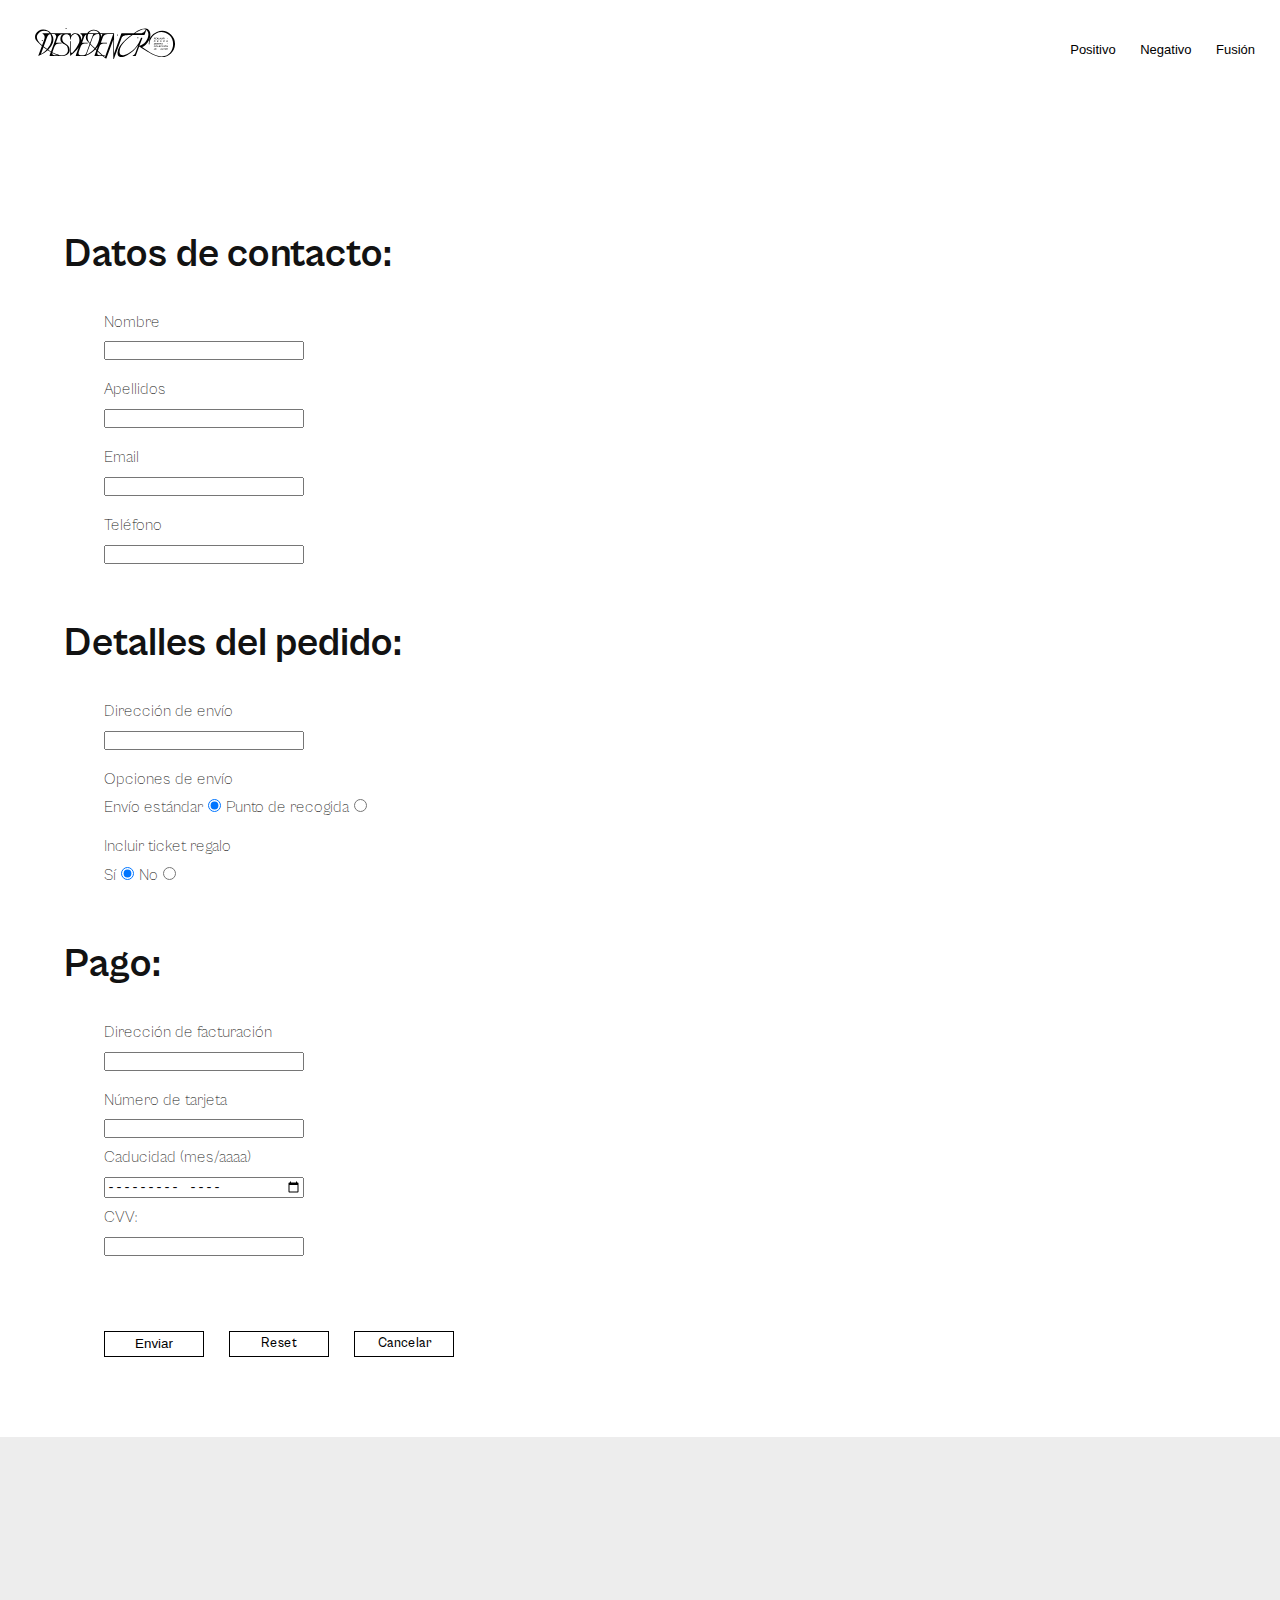
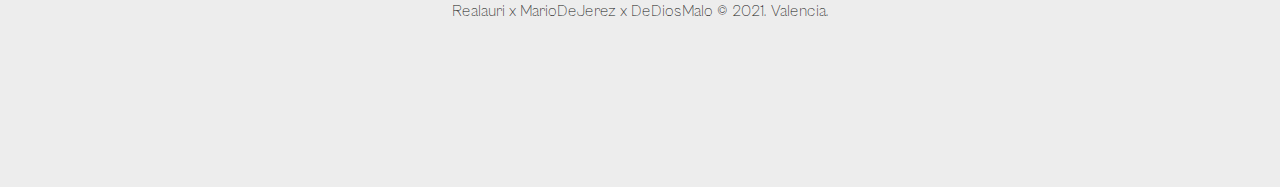
<file: formulario.html>
<!doctype html>
<html>
<head>
    <meta charset="UTF-8">
    <meta name="viewport" content="width=device-width, initial-scale=1.0">
    <title>Desde dentro</title>
    <link rel="stylesheet" href="css/cabinet-grotesk.css">
            <link rel="stylesheet" href="css/labs.css">
    <link rel="stylesheet" href="css/estilo.css">
    <link rel="stylesheet" href="css/estilo-form.css">
    
    <link id="scrollUpTheme" rel="stylesheet" href="css/themes/image.css">


        <script src="dist/lib/jquery-1.11.1.min.js"></script>
        <script src="dist/jquery.scrollUp.min.js"></script>
        <script>

            // Parse URL Queries Method
            (function ($) {
                $.getQuery = function (query) {
                    query = query.replace(/[\[]/, '\\\[').replace(/[\]]/, '\\\]');
                    var expr = '[\\?&]' + query + '=([^&#]*)';
                    var regex = new RegExp(expr);
                    var results = regex.exec(window.location.href);
                    if (results !== null) {
                        return results[1];
                    } else {
                        return false;
                    }
                };
            })(jQuery);

            $(function () {

                // Change URIs
                $('.pill-switch').click(function () {
                    window.location = '?theme=pill';
                });

                $('.tab-switch').click(function () {
                    window.location = '?theme=tab';
                });

                $('.image-switch').click(function () {
                    window.location = '?theme=image';
                });

                $('.link-switch').click(function () {
                    window.location = '?theme=link';
                });

                // Set theme based on URI
                if ($.getQuery('theme') === 'pill') {
                    $(function () {
                        $.scrollUp({
                            animation: 'fade',
                            activeOverlay: '#00FFFF'
                        });
                    });
                    $('.pill-switch').addClass('active');
                    $('#scrollUpTheme').attr('href', 'css/themes/pill.css?1.1');
                } else if ($.getQuery('theme') === 'link') {
                    $(function () {
                        $.scrollUp({
                            animation: 'fade',
                            activeOverlay: '#00FFFF'
                        });
                    });
                    $('#scrollUpTheme').attr('href', 'css/themes/link.css?1.1');
                    $('.link-switch').addClass('active');
                } else if ($.getQuery('theme') === 'image') {
                    $(function () {
                        $.scrollUp({
                            animation: 'fade',
                            activeOverlay: '#00FFFF',
                            scrollImg: {
                                active: true,
                                type: 'background',
                                src: 'img/top.png'
                            }
                        });
                    });
                    $('#scrollUpTheme').attr('href', 'css/themes/image.css?1.1');
                    $('.image-switch').addClass('active');
                } else {
                    $(function () {
                        $.scrollUp({
                            animation: 'slide',
                            activeOverlay: '#00FFFF'
                        });
                    });
                    $('#scrollUpTheme').attr('href', 'css/themes/tab.css?1.1');
                    $('.tab-switch').addClass('active');
                }

                // Toggle overlay
                $('#toggleActive').click(function () {
                    $('#scrollUp-active').toggle();

                    var text = $(this).text() == 'Hide activeOverlay' ? 'Show activeOverlay' : 'Hide activeOverlay';
                    $(this)
                        .text(text)
                        .toggleClass('active');
                });
            });

        </script>



</head>
<body>
   <div  id="Header_dos">
        <h1><a href="index.html"><img id=logo_cabecera src="img/SVG/Recurso%201.svg"></a></h1>
        <nav>
           <ul>
               <li><a href="#primera-seccion">Positivo</a> </li>
               <li><a href="#segunda-seccion">Negativo</a></li>
               <li><a href="#tercera-seccion">Fusión</a></li>

           </ul> 
        </nav>
        </div>
   <main>
    <form>
       <div id="mainwrapper">
        <div>
        <legend><p id=titulo_seccion>Datos de contacto:</p></legend>
            <fieldset>
                <div class="form-group">
                    <label for="nombre">Nombre</label>
                    <br>
                    <input id="nombre" name="nombre" required/><br>
                </div>
                <div class="form-group">
                    <label for="surname">Apellidos</label>
                    <br>
                    <input id="surname" name="surname" required/>
                    <br>
                </div> 
                <div class="form-group">
                    <label for="email">Email</label>
                    <br>
                    <input type="email" id="email" name="email" required>
                    <br>
                </div>
                <div class="form-group">
                    <label for="phone">Teléfono</label>
                    <br>
                    <input type="tel" id="phone" name="phone" maxlength="9" pattern="[0-9]{3}-[0-9]{3}-[0-9]{3}">
                    <br>    
                </div>
            </fieldset>
        </div>
                
                
        <legend><p id=titulo_seccion>Detalles del pedido:</p></legend>
            <fieldset>
               <div class="form-group">
                    <label for="direccion">Dirección de envío</label>
                    <br>
                    <input id="direccion" name="direccion" required/><br>
                </div>
                <div class="form-group" id="opciones-envio">
                    <p class=formulario required>Opciones de envío</p>
                    <label >Envío estándar </label>
                    <input id="radio" type="radio" name="customer" value="envio" checked>
                    <label >Punto de recogida </label>
                    <input id="radio" type="radio" name="customer" value="recogida" >
                </div>
                <div class="form-group" id="opciones-envio">
                    <p class=formulario required>Incluir ticket regalo</p>
                    <label >Sí</label>
                    <input id="radio" type="radio" name="ticketregalo" value="si" checked>
                    <label >No </label>
                    <input id="radio" type="radio" name="ticketregalo" value="no" >
                </div>
            </fieldset>


                
                
        <div>
        <legend><p id=titulo_seccion>Pago:</p></legend>
            <fieldset>
                <div class="form-group">
                    <label for="direccion">Dirección de facturación</label>
                    <br>
                    <input id="direccion" name="direccion" required/><br>
                </div>
                <div class="form-group">
                    <label for="username">Número de tarjeta</label><br>
                    <input type="text" id="username" name="username" required><br>
                    <label for="bdaymonth">Caducidad (mes/aaaa)</label><br>
                    <input type="month" id="cad" name="cad" required><br>
                    <label for="CVV">CVV:</label><br>
                    <input type="password" id="CVV" name="CVV" minlength="3" maxlength="3" required>
                </div>
            </fieldset>
        </div>
        </div>
     
     
        <div id="botones">
            <button class="button">Enviar</button>
            <a href="formulario.html"><div class="button">Reset</div></a>
            <a href="index.html"><div class="button">Cancelar</div></a>
        </div>
    </form>
   
    </main>
    
    <footer>
        <p>Realauri x MarioDeJerez x DeDiosMalo © 2021. Valencia.</p>
    </footer>



</body>
</html>
</file>
<file: css/cabinet-grotesk.css>
/**
 * @license
 *
 * Font Family: Cabinet Grotesk
 * Designed by: Indian Type Foundry
 * URL: https://www.fontshare.com/fonts/cabinet-grotesk
 * © 2021 Indian Type Foundry
 *
 * Font Styles:
 * Cabinet Grotesk Variable(Variable font)
 * Cabinet Grotesk Thin
 * Cabinet Grotesk Extralight
 * Cabinet Grotesk Light
 * Cabinet Grotesk Regular
 * Cabinet Grotesk Medium
 * Cabinet Grotesk Bold
 * Cabinet Grotesk Extrabold         
 * Cabinet Grotesk Black
 *
*/


/**
* This is a variable font
* You can controll variable axes as shown below:
* font-variation-settings: 'wght' 900.0;
*
* available axes:

* 'wght' (range from 100.0 to 900.0)

*/

@font-face {
  font-family: 'CabinetGrotesk-Variable';
  src: url('../fonts/CabinetGrotesk-Variable.woff2') format('woff2'),
       url('../fonts/CabinetGrotesk-Variable.woff') format('woff'),
       url('../fonts/CabinetGrotesk-Variable.ttf') format('truetype');
       font-weight: 100 900;
       font-display: swap;
       font-style: normal;
}


@font-face {
  font-family: 'CabinetGrotesk-Thin';
  src: url('../fonts/CabinetGrotesk-Thin.woff2') format('woff2'),
       url('../fonts/CabinetGrotesk-Thin.woff') format('woff'),
       url('../fonts/CabinetGrotesk-Thin.ttf') format('truetype');
       font-weight: 100;
       font-display: swap;
       font-style: normal;
}


@font-face {
  font-family: 'CabinetGrotesk-Extralight';
  src: url('../fonts/CabinetGrotesk-Extralight.woff2') format('woff2'),
       url('../fonts/CabinetGrotesk-Extralight.woff') format('woff'),
       url('../fonts/CabinetGrotesk-Extralight.ttf') format('truetype');
       font-weight: 200;
       font-display: swap;
       font-style: normal;
}


@font-face {
  font-family: 'CabinetGrotesk-Light';
  src: url('../fonts/CabinetGrotesk-Light.woff2') format('woff2'),
       url('../fonts/CabinetGrotesk-Light.woff') format('woff'),
       url('../fonts/CabinetGrotesk-Light.ttf') format('truetype');
       font-weight: 300;
       font-display: swap;
       font-style: normal;
}


@font-face {
  font-family: 'CabinetGrotesk-Regular';
  src: url('../fonts/CabinetGrotesk-Regular.woff2') format('woff2'),
       url('../fonts/CabinetGrotesk-Regular.woff') format('woff'),
       url('../fonts/CabinetGrotesk-Regular.ttf') format('truetype');
       font-weight: 400;
       font-display: swap;
       font-style: normal;
}


@font-face {
  font-family: 'CabinetGrotesk-Medium';
  src: url('../fonts/CabinetGrotesk-Medium.woff2') format('woff2'),
       url('../fonts/CabinetGrotesk-Medium.woff') format('woff'),
       url('../fonts/CabinetGrotesk-Medium.ttf') format('truetype');
       font-weight: 500;
       font-display: swap;
       font-style: normal;
}


@font-face {
  font-family: 'CabinetGrotesk-Bold';
  src: url('../fonts/CabinetGrotesk-Bold.woff2') format('woff2'),
       url('../fonts/CabinetGrotesk-Bold.woff') format('woff'),
       url('../fonts/CabinetGrotesk-Bold.ttf') format('truetype');
       font-weight: 700;
       font-display: swap;
       font-style: normal;
}


@font-face {
  font-family: 'CabinetGrotesk-Extrabold';
  src: url('../fonts/CabinetGrotesk-Extrabold.woff2') format('woff2'),
       url('../fonts/CabinetGrotesk-Extrabold.woff') format('woff'),
       url('../fonts/CabinetGrotesk-Extrabold.ttf') format('truetype');
       font-weight: 800;
       font-display: swap;
       font-style: normal;
}


@font-face {
  font-family: 'CabinetGrotesk-Black';
  src: url('../fonts/CabinetGrotesk-Black.woff2') format('woff2'),
       url('../fonts/CabinetGrotesk-Black.woff') format('woff'),
       url('../fonts/CabinetGrotesk-Black.ttf') format('truetype');
       font-weight: 900;
       font-display: swap;
       font-style: normal;
}
</file>
<file: css/labs.css>
/* ----------------------------------------
    Labs page main styles
---------------------------------------- */

* {
    -webkit-box-sizing: border-box;
    -moz-box-sizing: border-box;
    box-sizing: border-box;
}

pre {
    margin: 0;
    overflow: scroll;
    background-color: #eee;

    padding: 10px;
    -webkit-border-radius: 6px;
    -moz-border-radius: 6px;
    border-radius: 6px;
}

pre .cmt { /* pre comment */
    color: #aaa;
}

pre .opt { /* pre option */
    font-weight: bold;
}

pre .val { /* pre value */
    font-style: italic;
}

code {
    background-color: #eee;
    color: #333;
    display: inline-block;
    padding: 1px 5px;
}

body {
    font: 1em/1.8 "Helvetica Neue", Helvetica, Arial, sans-serif;
    color: #121212;
    margin: 0;
    padding: 0;
}

a {
    color: #F66169;
    text-decoration: none;
}

h2 {
    margin-top: 2.5em;
    padding-bottom: .2em;
    border-bottom: 1px solid #eee;
}

p {

}

.container {
    width: 80%;
    max-width: 620px;
    margin: auto;
}

.header {
    width: 100%;
    height: 60px;
    line-height: 60px;
    background-color: #222;
    color: #fff;
    border-bottom: #F66169 3px solid;
}

.logo {
    width: 120px;
    float: left;
    margin-left: 30px;
    color: #FAEFDE;
    font-weight: bold;
    -webkit-transition: all 200ms ease-out;
    -moz-transition: all 200ms ease-out;
    -o-transition: all 200ms ease-out;
    transition: all 200ms ease-out;
}

.logo:hover {
    color: #fff;
}

.view-article {
    display: block;
    text-align: center;
    background-color: #F66169;
    color: #FAEFDE;
    width: 120px;
    height: 40px;
    line-height: 40px;
    font-weight: bold;
    float: right;
    margin-right: 30px;
    margin-top: 8px;
    -webkit-border-radius: 6px;
    -moz-border-radius: 6px;
    border-radius: 6px;
    -webkit-transition: all 200ms ease-out;
    -moz-transition: all 200ms ease-out;
    -o-transition: all 200ms ease-out;
    transition: all 200ms ease-out;
}

.view-article:hover {
    color: #111;
    background-color: #fff;
}

.light {
    color: #ccc;
    font-size: 14px;
}



/* ----------------------------------------
    Lab specific: scrollUp
---------------------------------------- */

.themes {
    padding: 0;
    margin: 0;
    margin-bottom: 20px;
    float: left;
    width: 100%;
}

.themes li {
    text-align: center;
    display: block;
    float: left;
    width: 22%;
    margin-left: 4%;
}

.themes li.first {
    margin-left: 0;
}

.themes li a {
    display: block;
    padding: 10px;
    background-color: #444;
    -webkit-border-radius: 6px;
    -moz-border-radius: 6px;
    border-radius: 6px;
    color: #eee;
    -webkit-transition: all 200ms ease-out;
    -moz-transition: all 200ms ease-out;
    -o-transition: all 200ms ease-out;
    transition: all 200ms ease-out;
}

.themes li a:hover,
.themes li a.active {
    background-color: #F66169;
    color: #FAEFDE;
}

#toggleActive {
    padding: 10px;
    width: 100%;
    text-align: center;
    display: inline-block;
    background-color: #444;
    color: #eee;
    font-size: 14px;
    cursor: pointer;
    -webkit-transition: all 200ms ease-out;
    -moz-transition: all 200ms ease-out;
    -o-transition: all 200ms ease-out;
    transition: all 200ms ease-out;
    -webkit-border-radius: 6px;
    -moz-border-radius: 6px;
    border-radius: 6px;
}

#toggleActive.active {
    background-color: #F66169;
    color: #FAEFDE;
}

#scrollUp-active {
    display: none;
}
</file>
<file: css/estilo.css>
*
{
    
    margin:0;
    padding:0;
    box-sizing: border-box;

}



html {scroll-behavior:smooth; }



#boton-volver
    {
        background-color:hotpink;
        padding: 10px;
        position: fixed;
        bottom: 25px;
        right: 25px;
        border-radius: 15px;
        background-blend-mode: multiply;
        font-family:'CabinetGrotesk-Variable';
        font-weight: 300;
        color: floralwhite;
        z-index: 1;
         
    }

/* ESTILOS CABECERA */

h1{
    color: whitesmoke;
    font-weight: bold;
    margin: 20px;
    display: inline-block;
    
    
}



header{
    font-family:'CabinetGrotesk-Variable';
    font-weight: 400;
    position: absolute;
    z-index: 3;
    width:100%;
    min-height:80px; /*como mínimo mide 100px, pero puede crecer si su contenido aumenta*/
    background-color:
}

nav{
    display: flex;
    justify-content: space-between;
    float: right;
    margin-top: 25px;
    /*border: solid*/
}

nav li{
    margin-left: 10px;
    display: inline-block;
    
    
}

/*ESTILO SECCIÓN HERO*/

#hero{
    position:relative;
    z-index: 2;
    min-height:100vh;
    background-color:darkblue;
    background-image:url(../img/IMG_4996_1%20m.gif);
    /*HAY QUE PONER ESTO AUNQUE LO VEAMOS BIEN*/
    background-attachment:fixed;
    background-repeat: no-repeat;
    background-position: center;
    background-size: cover;
    color: black;
    text-align: right;
    display: flex;
    justify-content: left;
    align-items: center;
    width: 100%;
        
}


/*ESTILOS MAIN*/

#primera-seccion{
    /*border: 3px solid blue;*/
    width: 90%;
    margin:20px auto;
    overflow: hidden;
    font-family: 'CabinetGrotesk-Regular';
    min-height: 110vh;
    display: flex;
    flex-direction: column;
}

#lookunoimg{
    width: 70%;
    margin-top: 10%;
    margin-bottom: 10%;
    margin-right: 20%;
    align-content: center;
    mix-blend-mode: multiply;
    transition: 0.2s;
    
    
}

#lookunoimg:hover {
    width: 76%;
    transform: rotate(5deg);
    transition: 0.3s
    
}


#separador_1 {
    width: 100%;
    margin: 0 auto;
    min-height:600px;
    padding: 100px;
    padding-top: 0px;
    line-height: 190%;
    
}

#segunda-seccion img {
    z-index:0; 
}


.triple-columna {
    min-height: 400px;
    width: 90%;
    margin: 20px auto;
}

.triple-columna .contenedor-columnas {
    z-index:0; 
    border: none;
    display: flex;
    justify-content: space-between;
    flex-wrap: wrap;
    position: relative;
    left: 34%;
}


footer {
    min-height: 350px;
    width: 100%;
    background-color: #ededed ;
    opacity 0.9;
    display: flex;
    justify-content: center;
    align-items: center
}

h3 {
    font-family:'CabinetGrotesk-Variable';
    font-weight: 200;
    font-size: 20px;
    
}



.izquierda {
    margin-top: 350px;
    width: 50%;
    float: left;
    font-family: 'CabinetGrotesk-Regular';
    font-size: 14px;
    margin-left: 13%;  
    position: absolute
}

.derecha {
    width: 40%;
    float: right;
    margin-top: 5%;
    position: relative;
}



ul {
    float: right;
    margin-right: 15px;
}

a {
    text-decoration: none;
    font-size: 13px;
    color: black;
}

a:hover{
    color: pink;
    transition: 0.3s
}


#header_dos {
    position: fixed;
    z-index: 1;
    top: 0;
    width:100%;
    height: 80px;
    background-color:white;
    font-family:'CabinetGrotesk-Variable';
    font-weight: 300;
}


#logo_cabecera {
    width: 140px;
    margin-left: 15px;
    margin-top: 5px;
}

#logo_hero {
    width: 55%;
    margin-left: 10%;

}

.adelheader1 {
    color: whitesmoke;
}

p {
    font-family:'CabinetGrotesk-Variable';
    font-weight: 200;
}

li {
    list-style: none;
    display: inline;
    margin: 10px;
}


#titulo_seccion {
    font-family:'CabinetGrotesk-Variable';
        font-weight: 700; 
    font-size: 40px;
    padding-top: 20px;
    
}

.collage_foto{
    margin-left: 150px; 
    width: 400px;
    position: sticky fixed;
    display: inline-block
   
}


#collage_1 {
    width: 30%;
    }

#collage_2 {
    width: 25%;
    }
    
#collage_3 {
    width: 45%;
    align-content: center
    }


#segunda-seccion {
    width: 90%;
    margin:20px auto;
    overflow: hidden;
    font-family: 'CabinetGrotesk-Regular';
    min-height: 90vh;
/*
     display: flex;
    flex-direction: column;
*/
}

#textosegunda {
    margin-top: 300px;
    width: 35%;
    float: right;
    font-family: 'CabinetGrotesk-Variable';
    font-weight: 200;
    position: absolute;
    text-align: left;
    z-index: 0;
    width: 50%;
    margin-left: 35%;
  
}


#segunda-seccion #titulo_seccion  {
    font-family:'CabinetGrotesk-Variable';
    font-weight: 700; 
    font-size: 40px;
    padding-top: 20px;
    text-align: right;
    margin-right: 
}


#equilibrio {
    font-family:'CabinetGrotesk-Variable';
    font-weight: 400;
}

#botoncomprobar {
            width:100px;
            border:solid 0.5px black;
            text-align:center;
            font-weight: 500;
            margin-top: 10px;
}        
        
.enlinea {
            display: inline-block;
        }

#carritocompra {
    /*border: 3px solid blue;*/
    padding-top: 90px;
    display: flex;
    font-family:'CabinetGrotesk-Variable';
    font-weight: 200;
    width: 90%;
    min-height:600px;
    margin: 20px auto;
    margin-bottom: 100px;
    padding-left: 2%;
}


.carritofoto {
    display: inline-block;
    width: 40%;
    padding-left: 2%
}

.carritotexto {
    display: flex;
    flex-direction: column;
    justify-content: space-between;
    /*border: solid 3px red;*/
    width:30%;
    margin: 10px 0;
    
}

.carritofoto img{
    width: 80%;
    margin: 10px 0
}

#totalfinal {
    float: right;
    vertical-align: bottom;
    width: 190px;
    /*border: 3px solid blue;*/
}

#carritocompra #titulo_seccion {
        /*border: 3px solid blue;*/
    margin-bottom: 20px
}

#envio {
    /*border: 3px solid blue;*/
    font-size: 10px
}


.productos {
    display: flex;
}

#cant_uno {
    display: inline;
}


#titulolook {
    font-family:'CabinetGrotesk-Variable';
    font-weight: 400;
    font-size: 20px;
    
}


#cantidadyprecio {
    display: flex;
    flex-direction: row;
    justify-content: space-between;
    /*border: dotted red;*/
}

#tiendaonline {
    display: flex;
}

#articulos {
    width: 80%;
}

#botoncontinuar {
            width:100px;
            border:solid 0.5px black;
            text-align:center;
            font-weight: 500;
            margin-top: 10px;
}

#tienda {
     font-family:'CabinetGrotesk-Variable';
        font-weight: 700; 
    font-size: 40px;
    padding-top: 20px;
    margin: 0
    
}

#tercera-seccion {
    width: 90%;
    margin:20px auto;
    overflow: hidden;
    font-family: 'CabinetGrotesk-Regular';
    min-height: 130vh;
}


#tiendecita {
    max-width: 400px
}

#textotercera {
    margin-top: 46%;
    width: 35%;
    float: left;
    font-family: 'CabinetGrotesk-Variable';
    font-weight: 200;
    margin-left: 26%;  
    position: relative;
    text-align: left;
    z-index: 0;
}

#separador_1 {
    background: url(../img/gif_fondo_def.gif);
    background-size: cover;
    background-repeat: no-repeat;
    background-position: center;
    background-size: cover;
    align-items: center;
    color:#fff;
}


#fotofusion {
    z-index:0; 
    border: none;
    display: flex;
    justify-content: space-between;
    flex-wrap: wrap;
    position: absolute;
    left: 37%;
    width: 30%;
    z-index: 000;
    
}

#fotofusion img {
        width: 100%;
        height: 100%;
        transition: 0.2s
}

#fotofusion img:hover {
        width: 108%;
        transform: rotate(-5deg);
        transition: 0.3s
}

#intro {
    min-height: 80px;
    width: 100%;
    line-height: 190%;
    background-color: #212120;
    padding: 100px;
    padding-top: 50px;
    color: white;
    text-align: center;
}


#comillas {
    font-size-adjust: auto;
    font-size: 90px;
    line-height: 90%;
    color: white;
    text-align: center;
}


.textolook {
    font-size: 17px
}

#tecnico {
    display: flex;
    justify-content: space-between;
    align-content: center;
    width: 100%;
    padding: 0;
}




.tecnicos {
    width: 40%;


}

.tecnicos img{
        width: 70%
}

.abajo img {
    width: 100%;
}

.fotosabajo {
    width: 40%
}

.abajo {

    width: 90%;
    margin: 40px auto;
    display: flex;
    justify-content: space-around;
}

.arriba {
    min-height: 85vh
}

#gifnegativo {
    width: 35%;
}

#tecnico_dos {
    margin-top: 16%;
    margin-left: 20px;
    width: 40%
}

#tecnicouno {
    margin-top: 16%;
    margin-left: 20px;
    width: 40%;
}

#tecnico_tres {
        margin-top: 17%;
    margin-left: 20px;
    width: 45%
}

#gifpositivo {
    width: 35%;
}

#creditos a{   
    font-size: 16px;
    font-weight: 400;

}

#creditos p{   
    font-size: 16px;
    font-weight: 200;
    margin: 10px;

}

h2 {
        font-family: 'CabinetGrotesk-Variable';
        font-weight: 600;
        margin: 20px;
        margin-left: 0px
}  

#creditos {
    padding: 20px;
    padding-left: 0px;
}




@media only screen and (max-width: 675px){
    
    .izquierda{
        float: none;
        width: 80%;
        margin-bottom: 20px;
    }
    
    

        #primera-seccion {
    min-height: 70vh;
    }
    
      #intro {
    min-height: 80px;
    width: 100%;
    line-height: 190%;
    background-color: #212120;
    padding: 20px;
    padding-top: 50px;
        padding-bottom: 80px;
    color: white;
    text-align: center;
    }
    
          .izquierda  .textolook {
    width: 70%;
    font-size: 14px;
           margin-top: 10px;
           margin-left: 40px
    }
    
    .derecha{
        margin: 40px 0 auto;
        margin-bottom: 40px;
        float:none;
        width: 100%;
    }
    
    
    nav {
        flex-direction: column;
    }
    
    #logo_cabecera {
    width: 110px;
    margin-left: 15px;
    margin-top: 5px;
}
    
    #logo_hero {
        width: 80%;
        margin-left: 7%;}

    
    #header_dos {
         width: 100%
    }
    
    li{
        margin-right: 3px;
        
    }
    
    #separador {
    width: 100%;
    min-height: 300px;
    background-color:#ededed;
    padding: 12%;
    line-height: 190%
    
    }
    
    h3 {
    font-family:'CabinetGrotesk-Variable';
    font-weight: 200;
    font-size: 18px;
    line-height: 190%;
        
    }   
    
      .parallax {
    background-attachment: scroll;
    }
    
    .collage_foto{
    width: 100%;
    position: sticky fixed;
    margin-top: 30px;
        margin-bottom: 40px;
    
    }
    
    #collage_1 {
    width: 30%;
    }

    #collage_2 {
    width: 40%;
    }
    
    #collage_3 {
    width: 50%;
    }
    
     .textolook {
    width: 30%;
    font-size: 14px;
    }
    
    #textosegunda {
    margin-top: 400px;
    width: 35%;
    float: right;
    font-family: 'CabinetGrotesk-Variable';
    font-weight: 200;
    position: absolute;
    text-align: left;
    z-index: 0;
    width: 50%;
    margin-left: 0%;
        margin-bottom: 90px;
  
}
    
    #tercera-seccion {
    min-height: 70vh;
}
    
    #textotercera {
    margin-top: 66%;
    width: 60%;
    left: 20px;
    margin-left: 0;
}
    
    
    #fotofusion {
    z-index:0; 
    border: none;
    display: flex;
    justify-content: space-between;
    flex-wrap: wrap;
    position: absolute;
    right: 30px;
    width: 50%;
    z-index: 000;
    

}

      #segunda-seccion {
    min-height: 70vh;
}

    .tecnicos img{
            width: 100%
    }

    .abajo img {
        width: 100%;
    }

    .fotosabajo {
        width: 100%
    }

    .abajo {

        width: 90%;
        margin:0px auto;
        display: flex;
        flex-direction: column;
        justify-content: space-around;
    }
    .tecnicos {
        width: 90%;
    }
    
    #gifnegativo {
    width: 95%;
}

    #tecnico_dos {
        margin-top: 30%;
        margin-left: 20px;
        width: 90%
    }

    #tecnicouno {
        margin-top: 16%;
        margin-left: 20px;
        width: 90%;
    }

    #tecnico_tres {
            margin-top: 17%;
        margin-left: 20px;
        width: 95%
    }

    #gifpositivo {
        width: 90%;
    }

    .arriba{
        min-height: 60vh;
    }
    
    #separador_1 {
    background: url(../img/gif_fondo_def.gif);
    background-size:100%;
    background-repeat: no-repeat;
    background-position: center;
    align-items: center;
    color: #fff;
    position: fixed;
}
}





#textocreditos {
    margin-left: 100px;
}
</file>
<file: css/estilo-form.css>
form {
    font-family:'CabinetGrotesk-Variable';
        width: 90%;
    /*border: solid 3px blue;*/
    padding-top: 80px;
    margin: 20px auto;
/*    display: flex;*/
 
}

fieldset {
    margin: 8px 30px;
    border: none;
    font-family:'CabinetGrotesk-Variable';
        font-weight: 200;
}

legend {
    font-family:'CabinetGrotesk-Variable';
        font-weight: 460;
}

.form-group {
    margin: 10px; 

}

input {
 margin:5px 0;
    width: 200px
}

#opciones-envio {
    width: 400px;
}

#radio {
     margin: 5px 0;
    width: 15px
}

main {
 
}

button {
          width:100px;
    border:solid 0.5px black;
    text-align:center;
    font-weight: 500;
    margin-top: 10px;
    background-color: white;
    font-weight: 500;      

}

.button {
    width:100px;
    border:solid 0.5px black;
    text-align:center;
    font-weight: 500;
    margin-top: 10px;
    background-color: white;
    font-weight: 500;
}



#botones {
    display: flex;
    width: 350px;
    justify-content: space-between;
    margin: 50px 0 80px 40px;
}
</file>
<file: css/themes/image.css>
/* Image style */
#scrollUp {
    background-image: url("../../img/Mesa%20de%20trabajo%201.png");
    bottom: 23px;
    right: 23px;
    width: 40px;    /* Width of image */
    height: 40px;   /* Height of image */
}
</file>
